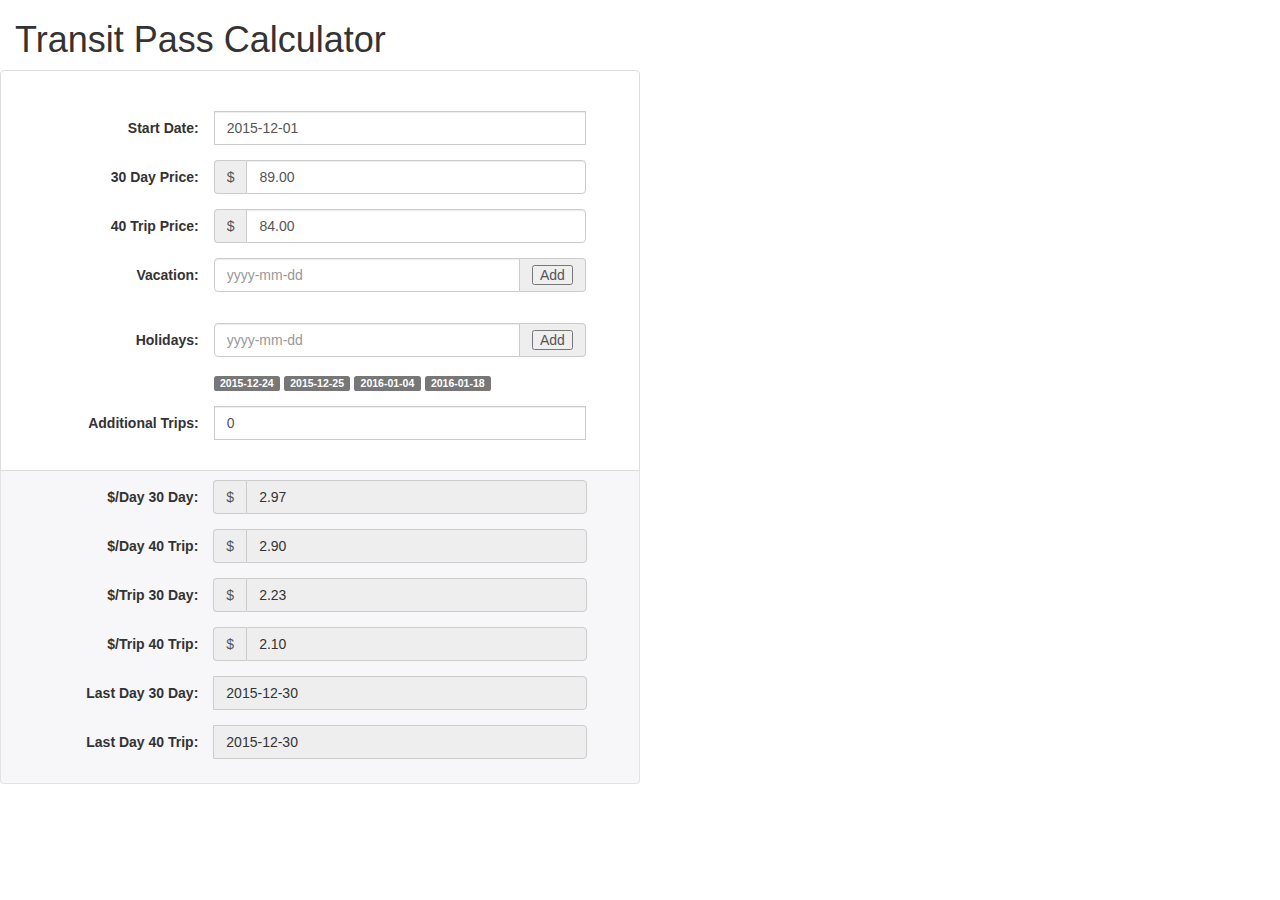
<file: index.html>
<html>
  <head>
    <title>Transit Pass Calculator</title>
    <meta name="viewport" content="width=device-width, initial-scale=1.0">
    <link rel="stylesheet" href="http://netdna.bootstrapcdn.com/bootstrap/3.0.3/css/bootstrap.min.css">
    <link rel="stylesheet" href="css/style.css">
  </head>
  <body>
    <div id="app">
    </div>
    <script src="js/compiled/fare.js" type="text/javascript"></script>
    </body>
</html>
</file>
<file: css/style.css>
.output { 
    border: 1px solid #e1e1e8;
    background-color: #f7f7f9;
    border-radius: 0 0 4px 4px;
    border-top: none;
    padding: 9px 14px;
    margin: -15px -15px -15px;
}
.inputs {
    border: 1px solid #ddd;
    background-color: #fff;
    border-radius: 4px 4px 0 0;
    padding: 40px 15px 15px;
    margin: 0 -15px 15px;
}
.form-control-static {
    padding: 6px 12px;
    background-color: #eee;
    border: 1px solid #ccc;
    border-radius: 4px;
    border-bottom-left-radius: 0;
    border-top-left-radius: 0;
}
.label {
    margin-right: 4px;
    margin-top: 4px;
    display: inline-block;
}
#vacation-days {
    padding-top: 10px;
}
</file>
